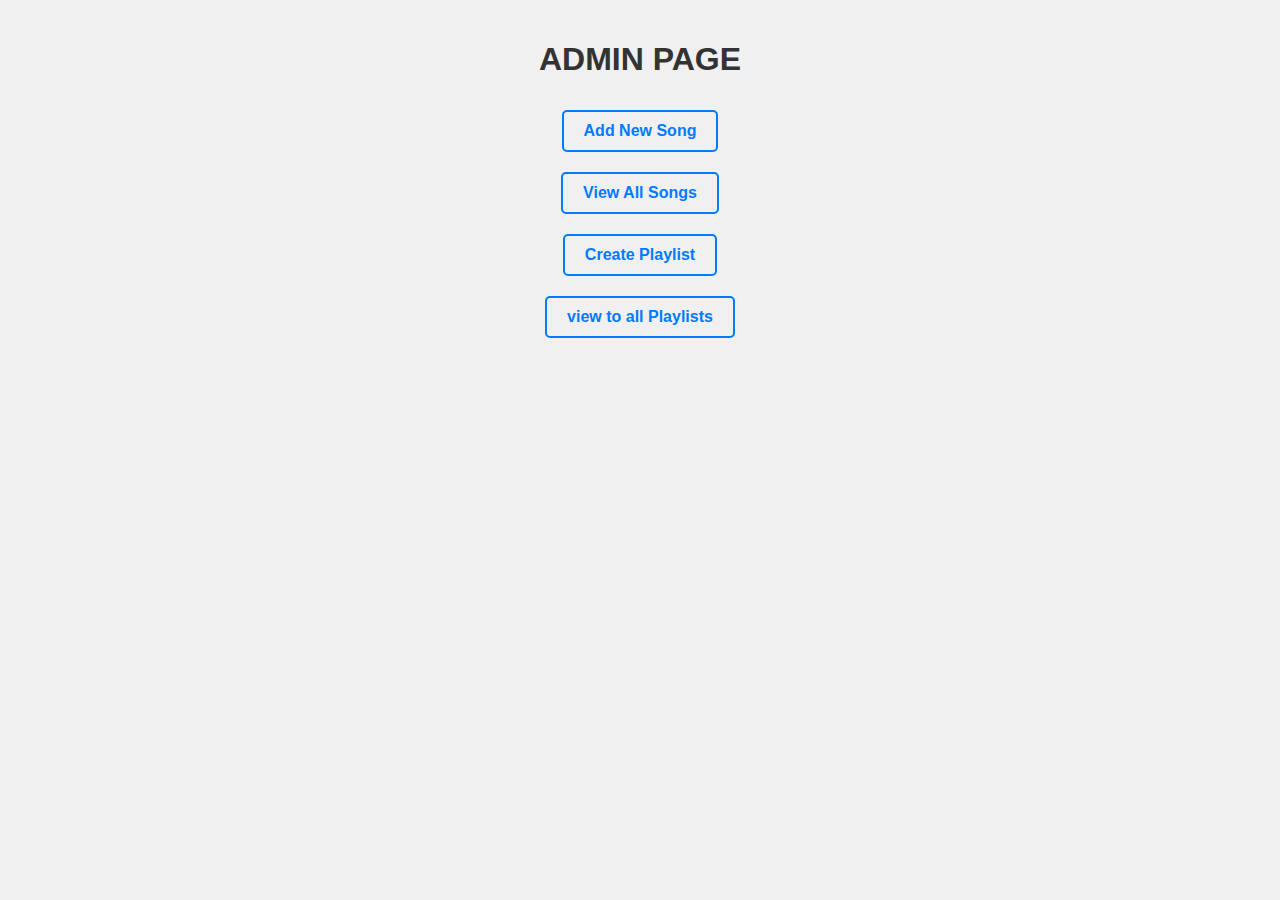
<file: src/main/resources/templates/adminhome.html>
<!DOCTYPE html>
<html lang="en">
<head>
  <meta charset="UTF-8">
  <meta name="viewport" content="width=device-width, initial-scale=1.0">
  <title>Admin Page</title>
   <style>
    body {
      font-family: Arial, sans-serif;
      background-color: #f0f0f0;
      margin: 0;
      padding: 20px;
      text-align: center;
    }

    h1 {
      color: #333;
    }

    a {
      text-decoration: none;
      color: #007BFF;
      font-weight: bold;
      margin: 10px;
      padding: 10px 20px;
      border: 2px solid #007BFF;
      border-radius: 5px;
      display: inline-block;
      transition: background-color 0.3s;
    }

    a:hover {
      background-color: #007BFF;
      color: #fff;
    }
  </style>
 
</head>

<body>

  <h1>ADMIN PAGE</h1>

  <a href="newSong">Add New Song</a>
  <br/> 

  <a href="viewSongs">View All Songs</a>
  <br/>

  <a href="createPlaylist">Create Playlist</a>
  <br>
  <a href="viewPlaylists">view to all Playlists</a>
</body>
</html>
</file>
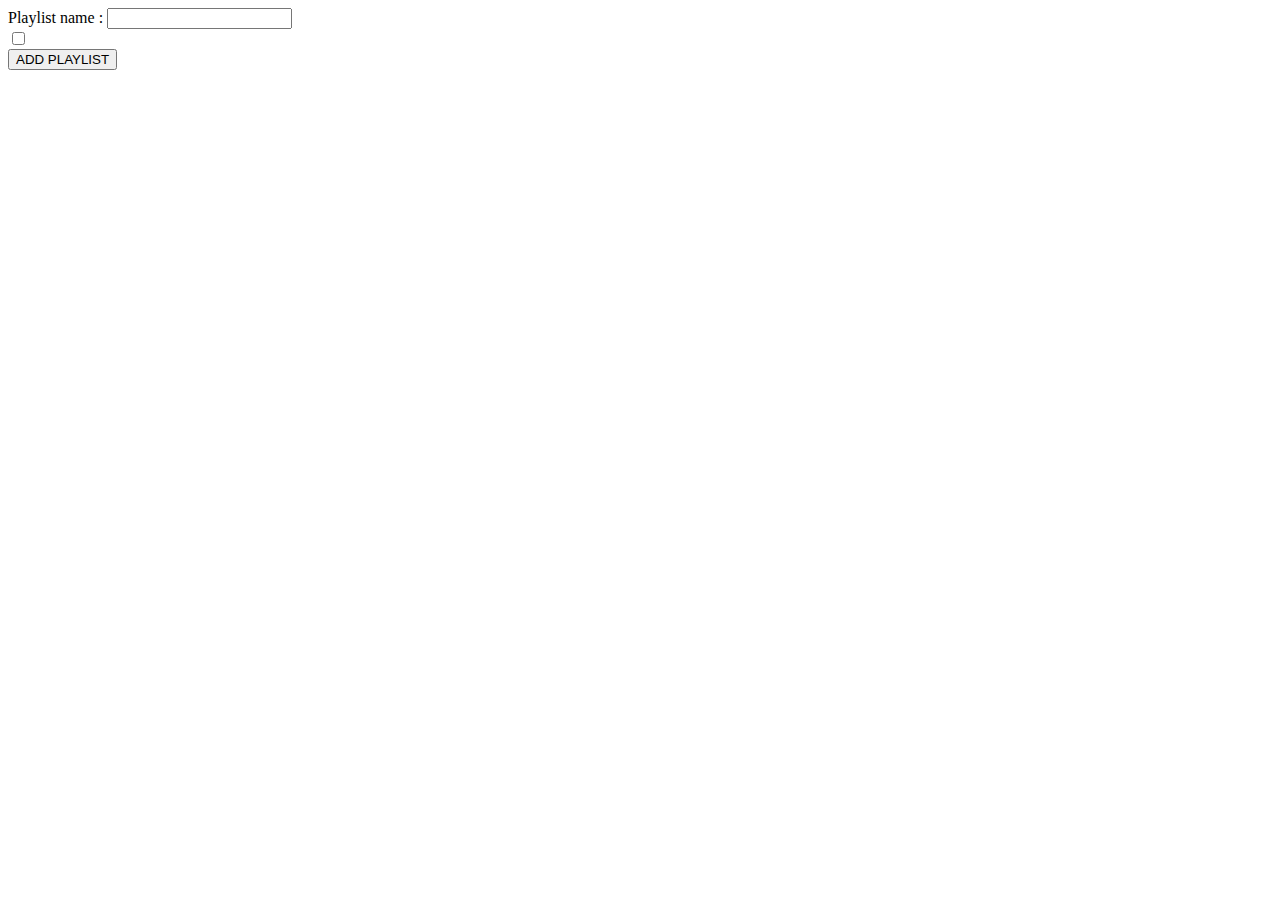
<file: src/main/resources/templates/createPlaylist.html>
<!DOCTYPE html>
<html>
<head>
<meta charset="ISO-8859-1">
<title>Insert title here</title>
</head>
<body>
<form action="addPlaylist" method="post">
<label>Playlist name :</label>
<input type="text" name="name"/>
<br>

<div th:each="song:${songs}" >
<input type="checkbox" th:name="songs" th:value="${song.id}"/>
<label th:text="${song.name}"></label>
</div>
<input type="submit" value="ADD PLAYLIST"/>
</form>

</body>
</html>
</file>
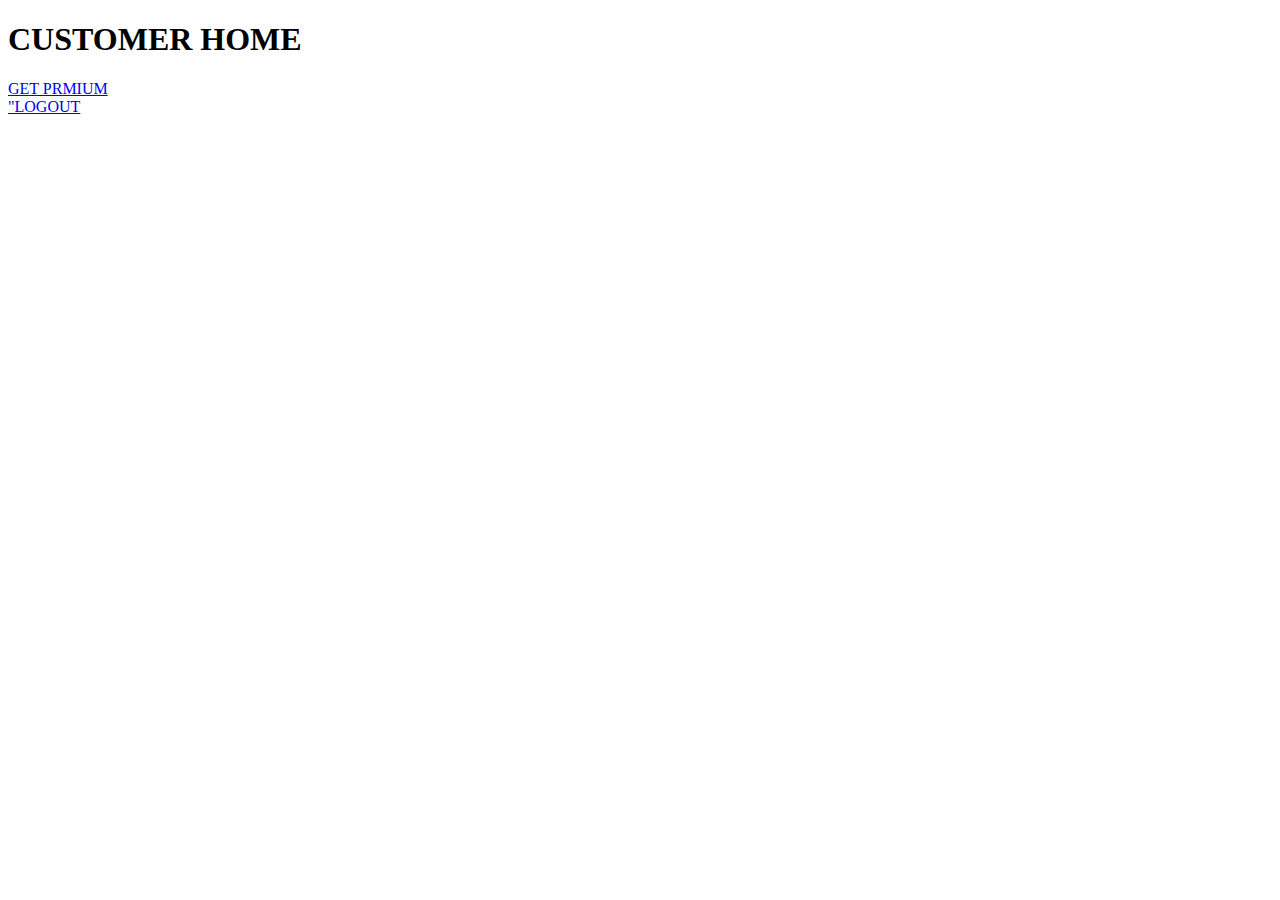
<file: src/main/resources/templates/customerhome.html>
<!DOCTYPE html>
<html>
<head>
<meta charset="ISO-8859-1">
<title>Insert title here</title>
</head>
<body>

<h1>CUSTOMER HOME</h1>
<a href="pay">GET PRMIUM</a>
<br>
<a href="logout">"LOGOUT</a>
</body>
</html>
</file>
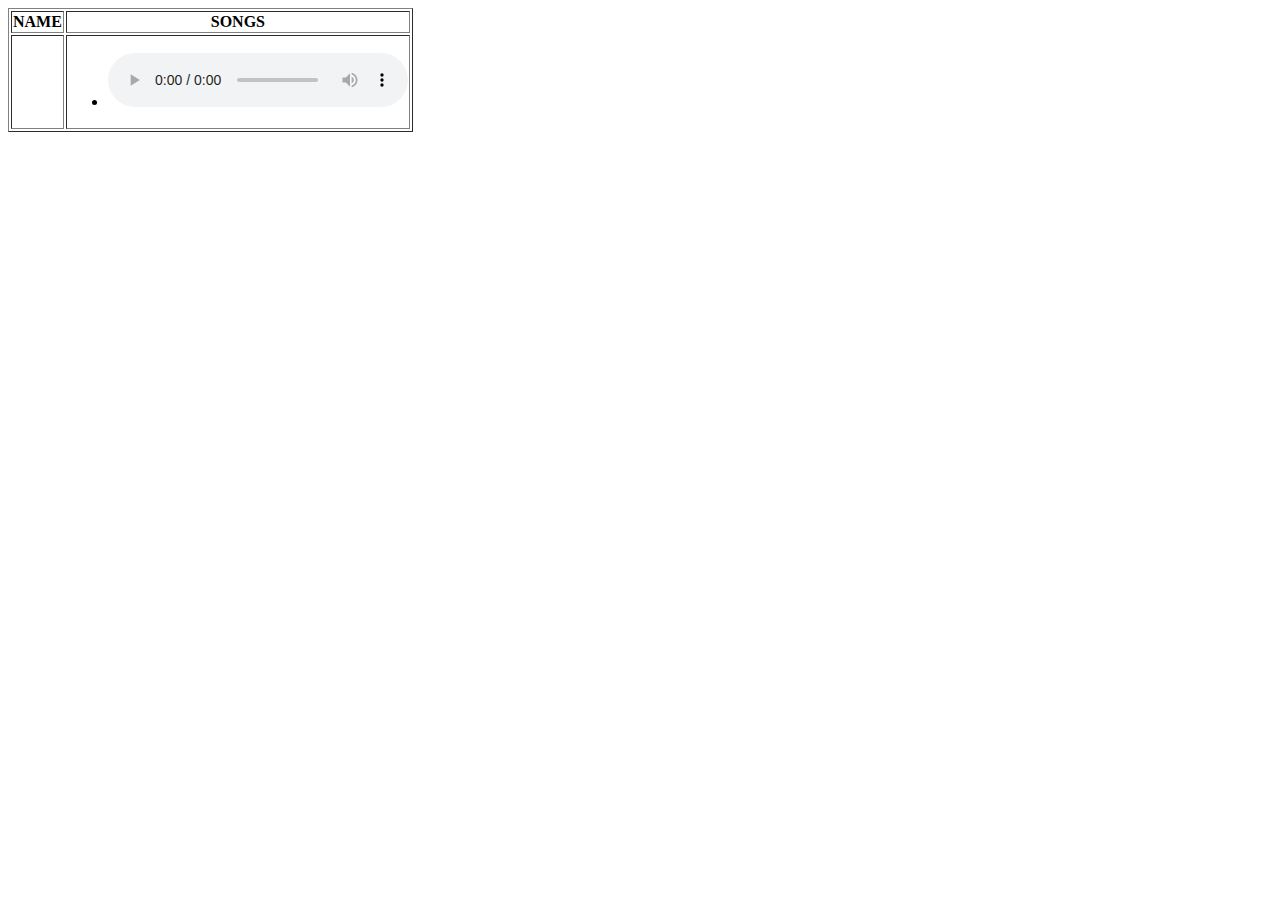
<file: src/main/resources/templates/displayPlaylists.html>
<!DOCTYPE html>
<html>
<head>
    <meta charset="UTF-8">
    <title>Insert title here</title>
</head>
<body>
    <table border="1">
        <thead>
            <tr>
                <th>NAME</th>
                <th>SONGS</th>
            </tr>
        </thead>
        <tbody>
            <tr th:each="plist: ${allPlaylists}">
                <td th:text="${plist.name}"></td>
                <td>
                    <ul>
                        <li th:each="song: ${plist.songs}">
                            <span th:text="${song.name}"></span>
                            <audio controls>
                                <source th:src="${song.link}" type="audio/mpeg">
                            </audio>
                        </li>
                    </ul>
                </td>
            </tr>
        </tbody>
    </table>
</body>
</html>
</file>
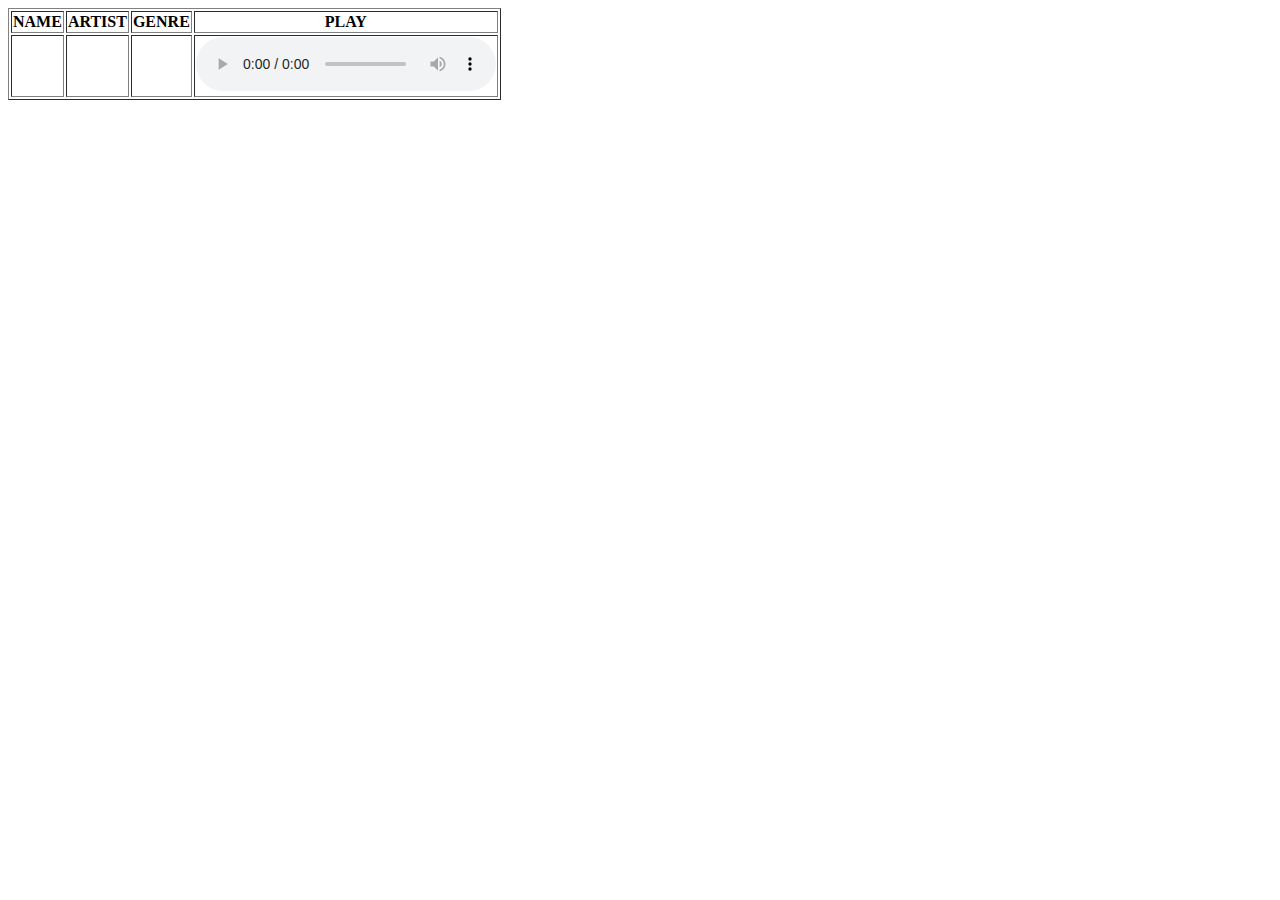
<file: src/main/resources/templates/displaySongs.html>
<!DOCTYPE html>
<html>
<head>
<meta charset="ISO-8859-1">
<title>Insert title here</title>
<style type="text/css">
iframe {
	height: 100px;
	width: 500px
}
</style>
</head>
<body>

	<table border>
		<thead>
			<tr>
				<th>NAME</th>
				<th>ARTIST</th>
				<th>GENRE</th>
				<th>PLAY</th>
			</tr>
		</thead>
		<tbody>
			<tr th:each="song:${songs}">
				<td th:text="${song.name}"></td>
				<td th:text="${song.artist}"></td>
				<td th:text="${song.genre}"></td><td>
					<audio controls>
						<source th:src="${song.link}" type="audio/mpeg">
					</audio>
				</td>
			</tr>
		</tbody>
	</table>
</body>

</body>
</html>
</file>
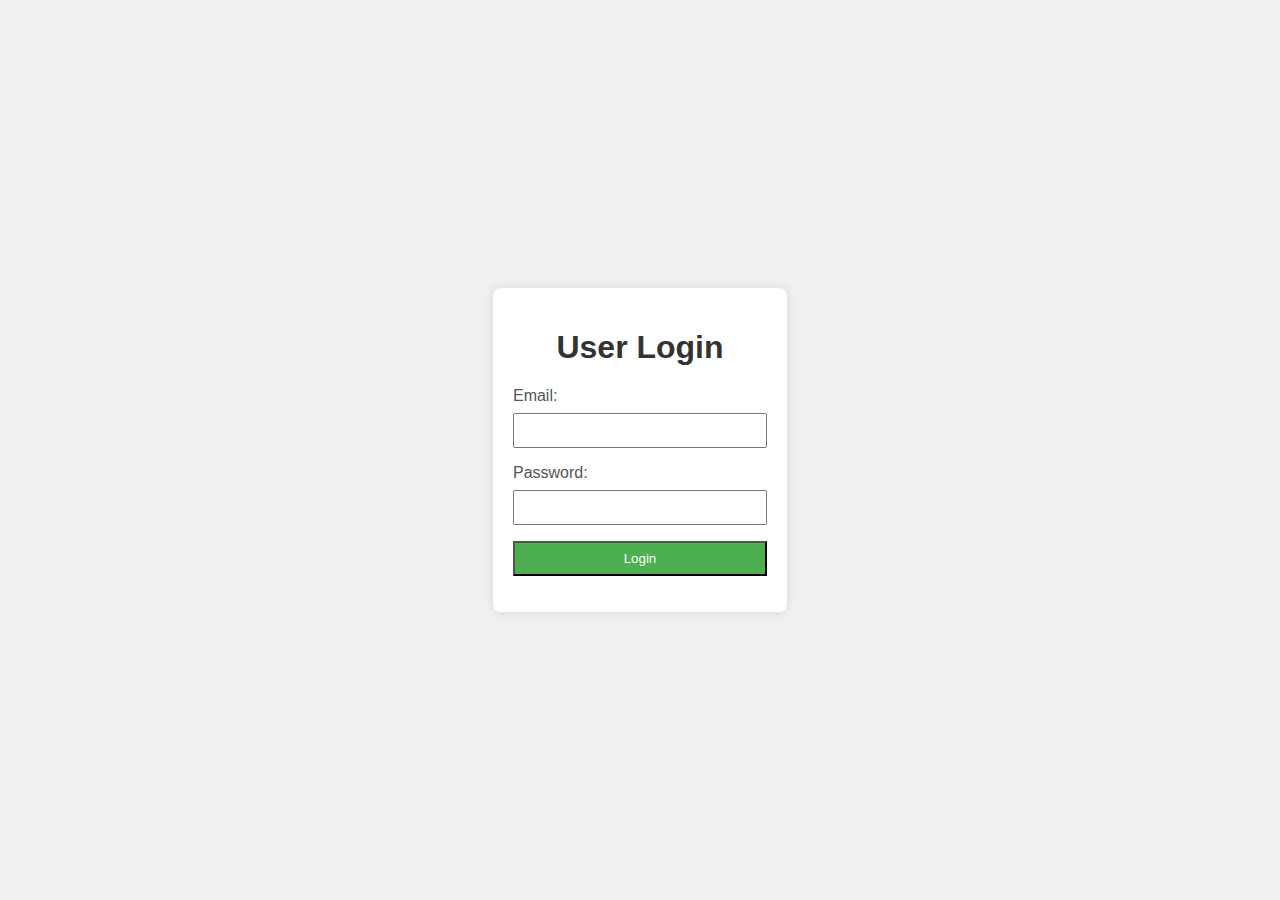
<file: src/main/resources/templates/login.html>
<!DOCTYPE html>
<html lang="en">
<head>
    <meta charset="UTF-8">
    <meta name="viewport" content="width=device-width, initial-scale=1.0">
    <title>User Login</title>
    <style>
        body {
            font-family: 'Arial', sans-serif;
            background-color: #f0f0f0;
            margin: 0;
            padding: 0;
            display: flex;
            align-items: center;
            justify-content: center;
            height: 100vh;
        }

        form {
            background-color: #fff;
            border-radius: 8px;
            padding: 20px;
            box-shadow: 0 0 10px rgba(0, 0, 0, 0.1);
        }

        h1 {
            text-align: center;
            color: #333;
        }

        label {
            display: block;
            margin-bottom: 8px;
            color: #555;
        }

        input {
            width: 100%;
            padding: 8px;
            margin-bottom: 16px;
            box-sizing: border-box;
        }

        input[type="submit"] {
            background-color: #4caf50;
            color: #fff;
            cursor: pointer;
        }

        input[type="submit"]:hover {
            background-color: #45a049;
        }
    </style>
</head>
<body>

    <form action="validate" method="post">
        <h1>User Login</h1>
        <label>Email:</label>
        <input type="email" name="email" required />

        <label>Password:</label>
        <input type="password" name="password" required />

        <input type="submit" value="Login"/>
    </form>

</body>
</html>
</file>
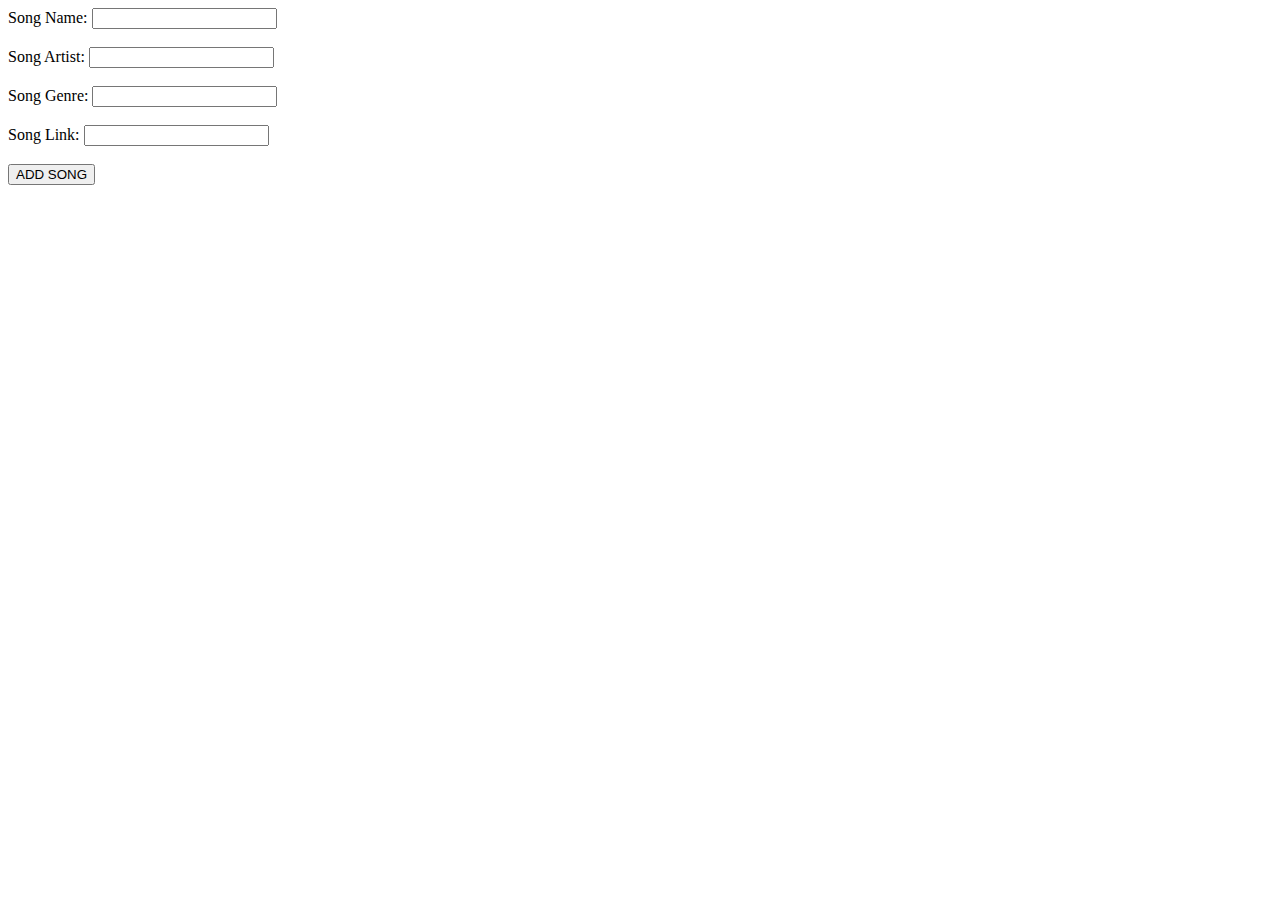
<file: src/main/resources/templates/newSong.html>
<!DOCTYPE html>
<html>
<head>
<meta charset="ISO-8859-1">
<title>Insert title here</title>
</head>
<body>

<form action="addSong" method="post">
		<label>Song Name: </label><input type="text" name="name" /> 
		<br><br>
        <label>Song Artist: </label><input type="text" name="artist"/>
        <br><br>
        <label>Song Genre: </label><input type="text" name="genre"/>
        <br><br>
        <label>Song Link: </label><input type="text" name="link"/>
        <br><br>
        <input type="submit" value="ADD SONG"/>

	</form>

</body>
</html>
</file>
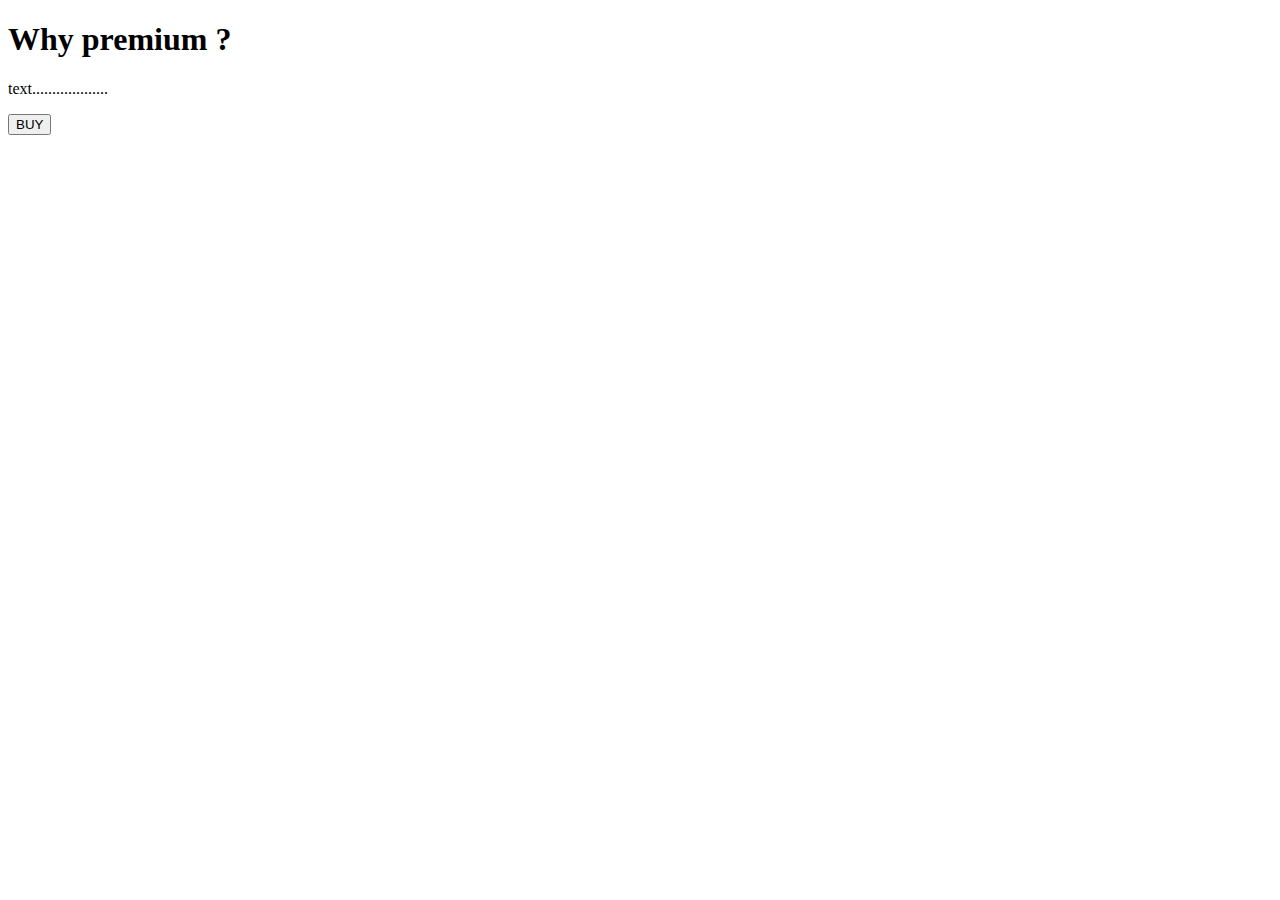
<file: src/main/resources/templates/pay.html>
<!DOCTYPE html>
<html xmlns:th="https://www.thymeleaf.org">
<head>
<meta charset="ISO-8859-1">
	
	<title>View Course</title>
	<script src="https://checkout.razorpay.com/v1/checkout.js"></script>
	<script src="https://code.jquery.com/jquery-3.5.1.min.js"></script>

</head>
<body>
<div>

		<h1>Why premium ? </h1>
		<p>text...................</p>
		
    	<form id="payment-form">
	        <button type="submit" class="buy-button" >BUY</button>
	    </form>
   
</div>

<script>
$(document).ready(function() {
    $(".buy-button").click(function(e) {
        e.preventDefault();
        var form = $(this).closest('form');
        
        
        createOrder();
    });
});

function createOrder() {
	
    $.post("/createOrder")
        .done(function(order) {
            order = JSON.parse(order);
            var options = {
                "key": "rzp_test_SRuzLLM45H1SbD",
                "amount": order.amount_due.toString(),
                "currency": "INR",
                "name": "Tune Hub",
                "description": "Test Transaction",
                "order_id": order.id,
                "handler": function (response) {
                    verifyPayment(response.razorpay_order_id, response.razorpay_payment_id, response.razorpay_signature);
                },
                "prefill": {
                    "name": "Your Name",
                    "email": "test@example.com",
                    "contact": "9999999999"
                },
                "notes": {
                    "address": "Your Address"
                },
                "theme": {
                    "color": "#F37254"
                }
            };
            var rzp1 = new Razorpay(options);
            rzp1.open();
        })
        .fail(function(error) {
            console.error("Error:", error);
        });
}

function verifyPayment(orderId, paymentId, signature) {
     $.post("/verify", { orderId: orderId, paymentId: paymentId, signature: signature })
         .done(function(isValid) {
             if (isValid) {
                 console.log("Payment successful");
             } else {
                 console.log("Payment failed");
             }
         })
         .fail(function(error) {
             console.error("Error:", error);
         });
}
</script>
</body>
</html>
</file>
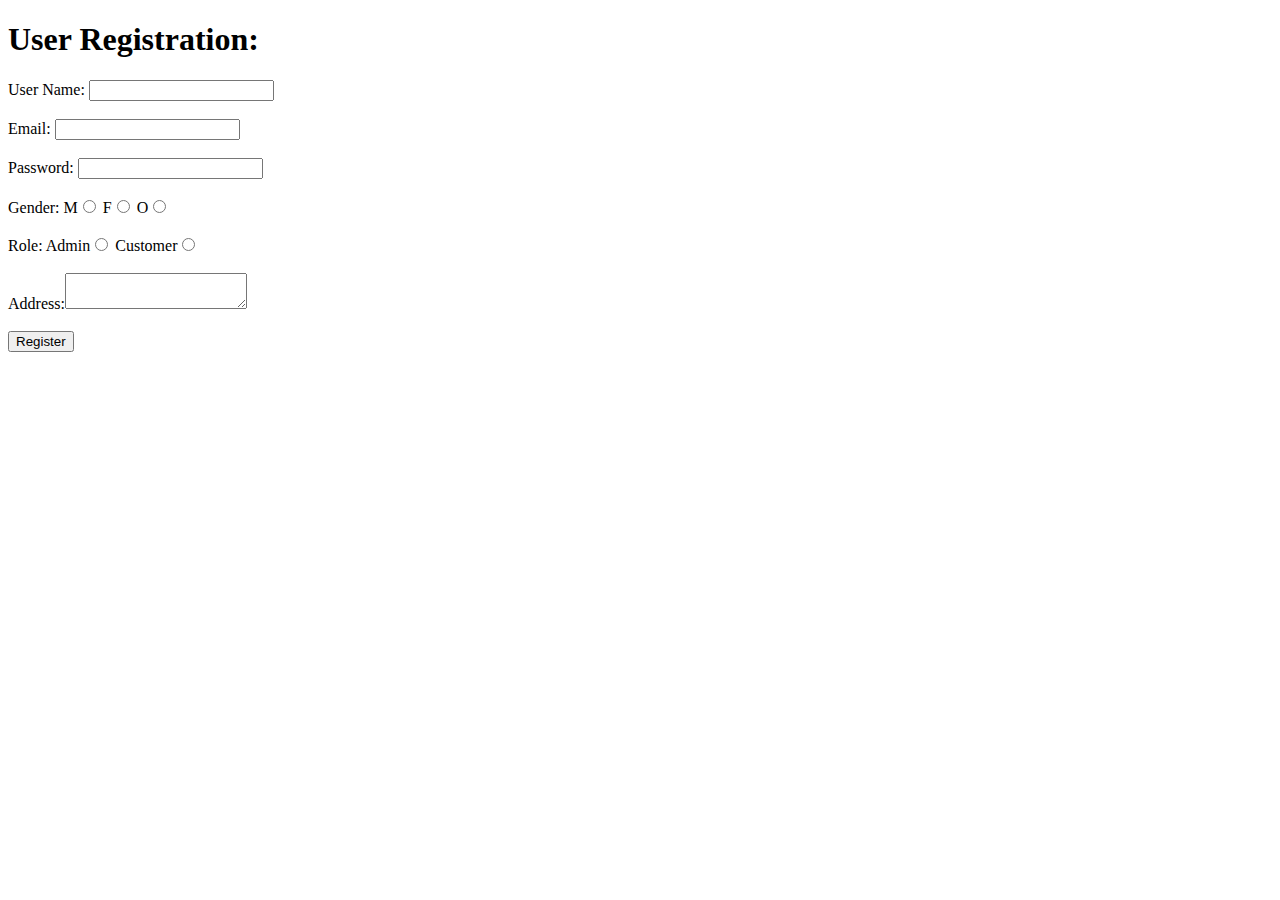
<file: src/main/resources/templates/registration.html>
<!DOCTYPE html>
<html>
<head>
<meta charset="ISO-8859-1">
<title>Insert title here</title>
</head>
<body>

<h1>User Registration: </h1>
	<form action="register" method="post">
		<label>User Name: </label><input type="text" name="username"/> 
		<br><br> 
		<label>Email: </label><input type="email" name="email"/>
		<br><br> 
		<label>Password: </label><input type="password" name="password"/> 
		<br><br> 
		<label>Gender:</label> 
		M<input type="radio" name="gender" value="male"/> 
		F<input type="radio" name="gender" value="female"/> 
		O<input type="radio" name="gender" value="other"/> 
		<br><br> 
		<label>Role:</label> 
		Admin<input type="radio" name="role" value="admin"/> 
		Customer<input type="radio" name="role" value="customer"/> 
		<br><br> 
		<label>Address:</label><textarea name="address"></textarea>
		<br><br> 
		<input type="submit" value="Register"/>
	</form>
	
</body>
</html>
</file>
